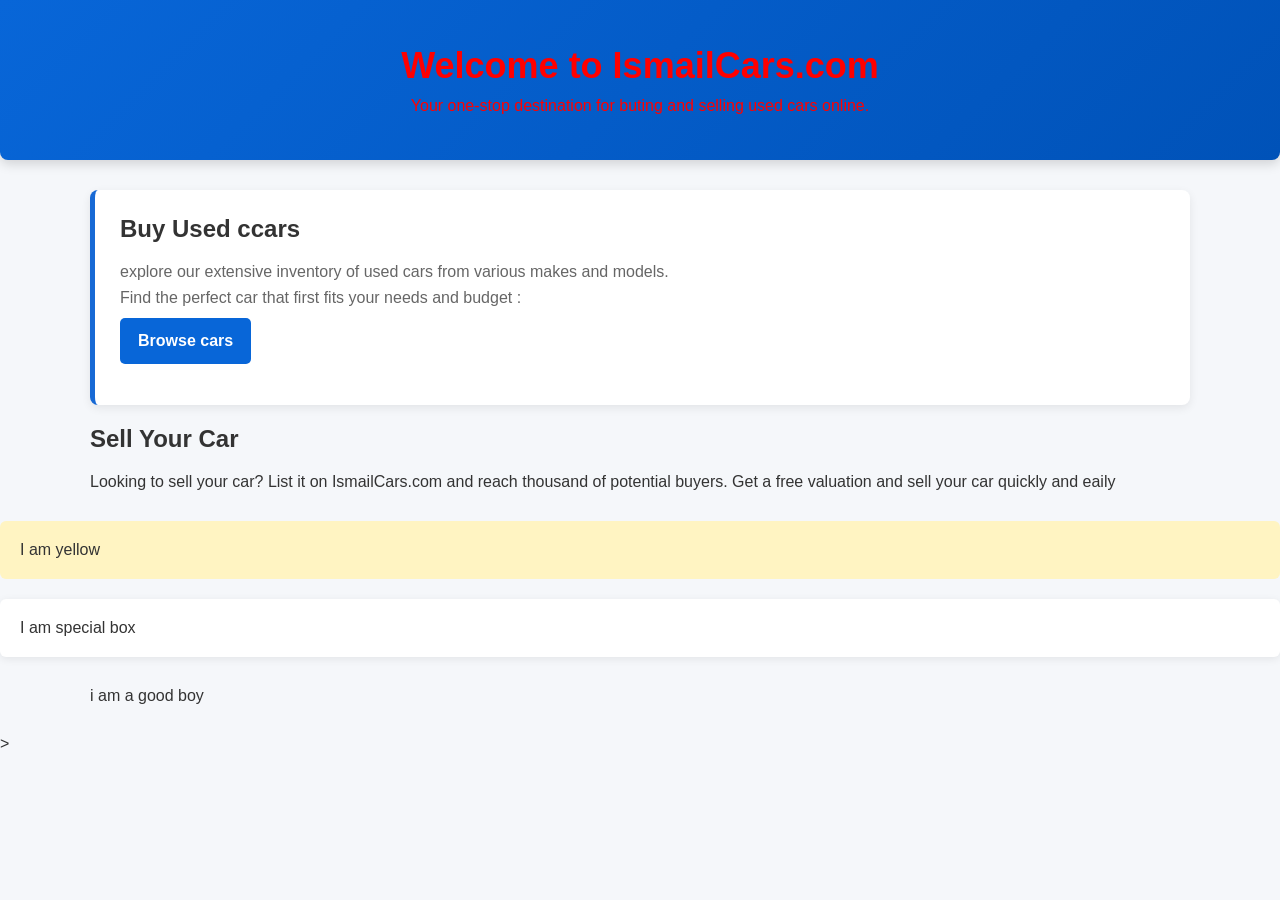
<file: css/index.html>
<!DOCTYPE html>
<html lang="en">

<head>
    <meta charset="UTF-8">
    <meta name="viewport" content="width=device-width, initial-scale=1.0">
    <title>Buy and sell used cars Online - IsmailCars.com</title>
<link rel="stylesheet" href="style.css">
</head>

<body>
    <header style="color: red; background-color: rgb(117, 212, 233);">
        <h1>Welcome to IsmailCars.com</h1>
        <p>Your one-stop destination for buting and selling used cars online.</p>
    </header>

    <div class="container">
        <section class="buy-cars">
            <h2>Buy Used ccars</h2>
            <p>explore our extensive inventory of used cars from various makes and models.
                <br>
                Find the perfect car that first fits your needs and budget :
                <br>
                <a href="buy">Browse cars</a>
            </p>
        </section>
        <sectio class="sell car">
            <h2>Sell Your Car</h2>
            <p>Looking to sell your car? List it on IsmailCars.com and reach thousand of potential buyers. Get a free
                valuation and sell your car quickly and eaily</p>
        </sectio>
    </div>
    <div class="yellow">I am yellow</div>

    <div>

        <div id="special">
            I am special box
        </div>


        <div class="container">
            i am a good boy
        </div>
    </div>
</body>

</html>>
</file>
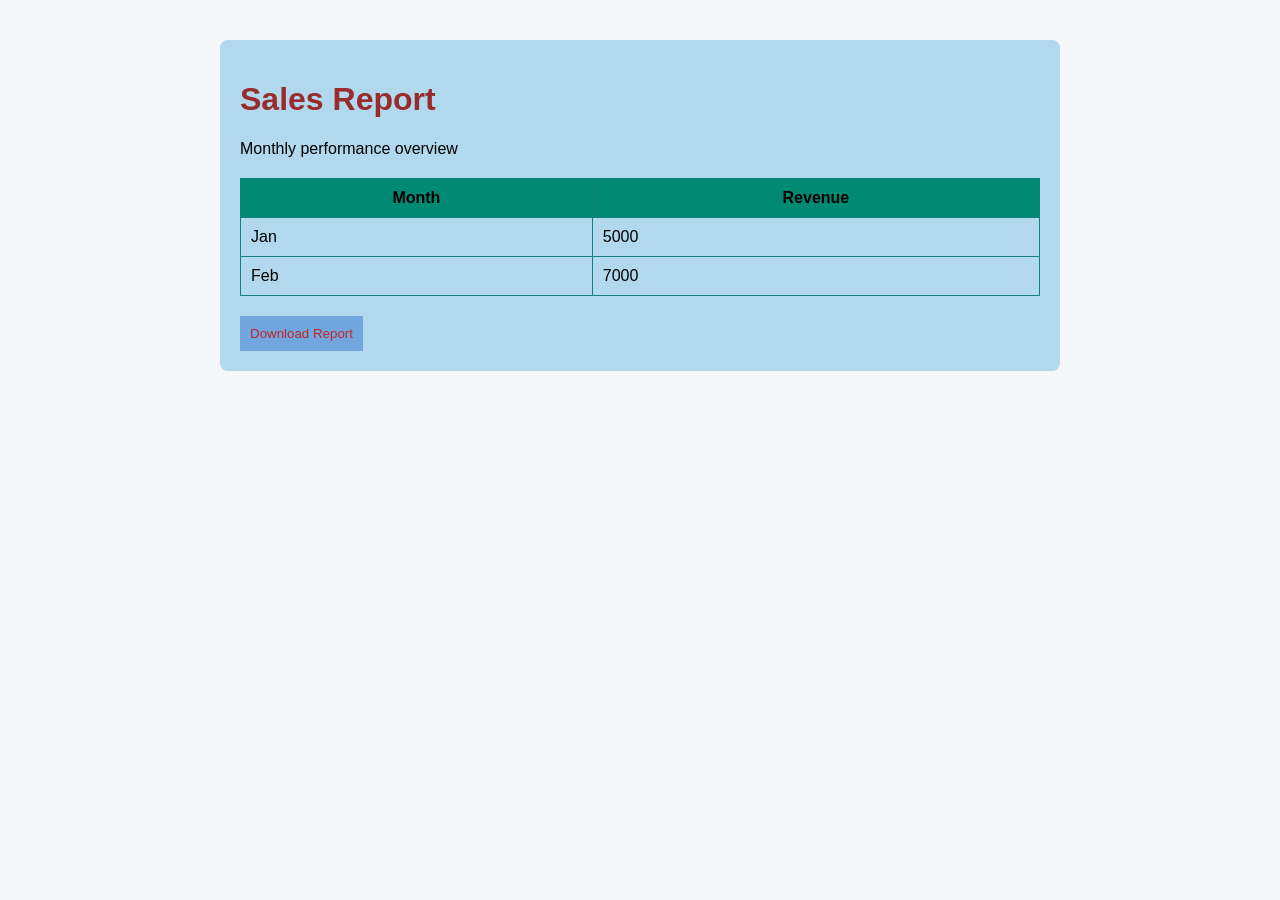
<file: css/html2.html>
<!DOCTYPE html>
<html>
<head>
    <title>Data Dashboard</title>
    <link rel="stylesheet" href="style2.css">
</head>
<body>

<div class="container">
    <h1>Sales Report</h1>

    <p>Monthly performance overview</p>

    <table>
        <tr>
            <th>Month</th>
            <th>Revenue</th>
        </tr>
        <tr>
            <td>Jan</td>
            <td>5000</td>
        </tr>
        <tr>
            <td>Feb</td>
            <td>7000</td>
        </tr>
    </table>

    <button>Download Report</button>
</div>

</body>
</html>
</file>
<file: css/style.css>
/* ---------- BASIC ---------- */

* {
    box-sizing: border-box;
}

body {
    margin: 0;
    padding: 0;
    font-family: Arial, sans-serif;
    background-color: #f5f7fa;
    color: #333;
}


/* ---------- MAIN CONTAINER ---------- */

.container {
    width: 90%;
    max-width: 1100px;
    margin: 30px auto;
}


/* ---------- HEADER ---------- */

header {
    background: linear-gradient(135deg, #0866d8, #0052b8);
    color: white;
    text-align: center;
    padding: 45px 20px;
    border-radius: 0 0 8px 8px;
    box-shadow: 0 4px 12px rgba(0, 0, 0, 0.15);
}

header h1 {
    margin: 0 0 10px;
    font-size: 36px;
}

header p {
    margin: 0;
    font-size: 16px;
}


/* ---------- BUY CAR SECTION ---------- */

.buy-cars {
    background-color: white;
    margin-top: 25px;
    padding: 25px;
    border-left: 5px solid #1769d5;
    border-radius: 8px;
    box-shadow: 0 3px 10px rgba(0, 0, 0, 0.08);
}

.buy-cars h2 {
    margin-top: 0;
    margin-bottom: 10px;
    color: #333;
}

.buy-cars p {
    color: #666;
    line-height: 1.6;
}


/* ---------- SELL CAR SECTION ---------- */

.sell-cars {
    background-color: white;
    margin-top: 25px;
    padding: 25px;
    border-left: 5px solid #20a85a;
    border-radius: 8px;
    box-shadow: 0 3px 10px rgba(0, 0, 0, 0.08);
}

.sell-cars h2 {
    margin-top: 0;
    margin-bottom: 10px;
    color: #333;
}

.sell-cars p {
    color: #666;
    line-height: 1.6;
}


/* ---------- BUTTONS ---------- */

a {
    display: inline-block;
    text-decoration: none;
    background-color: #0866d8;
    color: white;
    padding: 10px 18px;
    border-radius: 5px;
    margin-top: 8px;
    font-weight: bold;
    transition: 0.3s;
}

a:hover {
    background-color: #004da8;
    transform: translateY(-2px);
}


/* ---------- YELLOW BOX ---------- */

.yellow {
    background-color: #fff4c2;
    padding: 20px;
    margin-top: 20px;
    border-radius: 6px;
}


/* ---------- SPECIAL BOX ---------- */

#special {
    background-color: white;
    padding: 20px;
    margin-top: 20px;
    border-radius: 6px;
    box-shadow: 0 2px 8px rgba(0, 0, 0, 0.08);
}


/* ---------- RESPONSIVE ---------- */

@media (max-width: 600px) {

    .container {
        width: 95%;
    }

    header {
        padding: 30px 15px;
    }

    header h1 {
        font-size: 26px;
    }

    header p {
        font-size: 14px;
    }

    .buy-cars,
    .sell-cars {
        padding: 20px;
    }
}
</file>
<file: css/style2.css>
body {
    font-family: Arial, sans-serif;
    background-color: #f5f7fa;
}

.container {
    max-width: 800px;
    margin: 40px auto;
    background: rgb(177, 216, 236);
    padding: 20px;
    border-radius: 8px;
}

h1 {
    color: #982c2c;
}

table {
    width: 100%;
    border-collapse: collapse;
    margin-top: 20px;
}

th, td {
    padding: 10px;
    border: 1px solid #13817e;
}

th {
    background-color: #008a73;
}

button {
    margin-top: 20px;
    padding: 10px;
    background: #71a6de;
    color: rgb(189, 40, 40);
    border: none;
}
</file>
